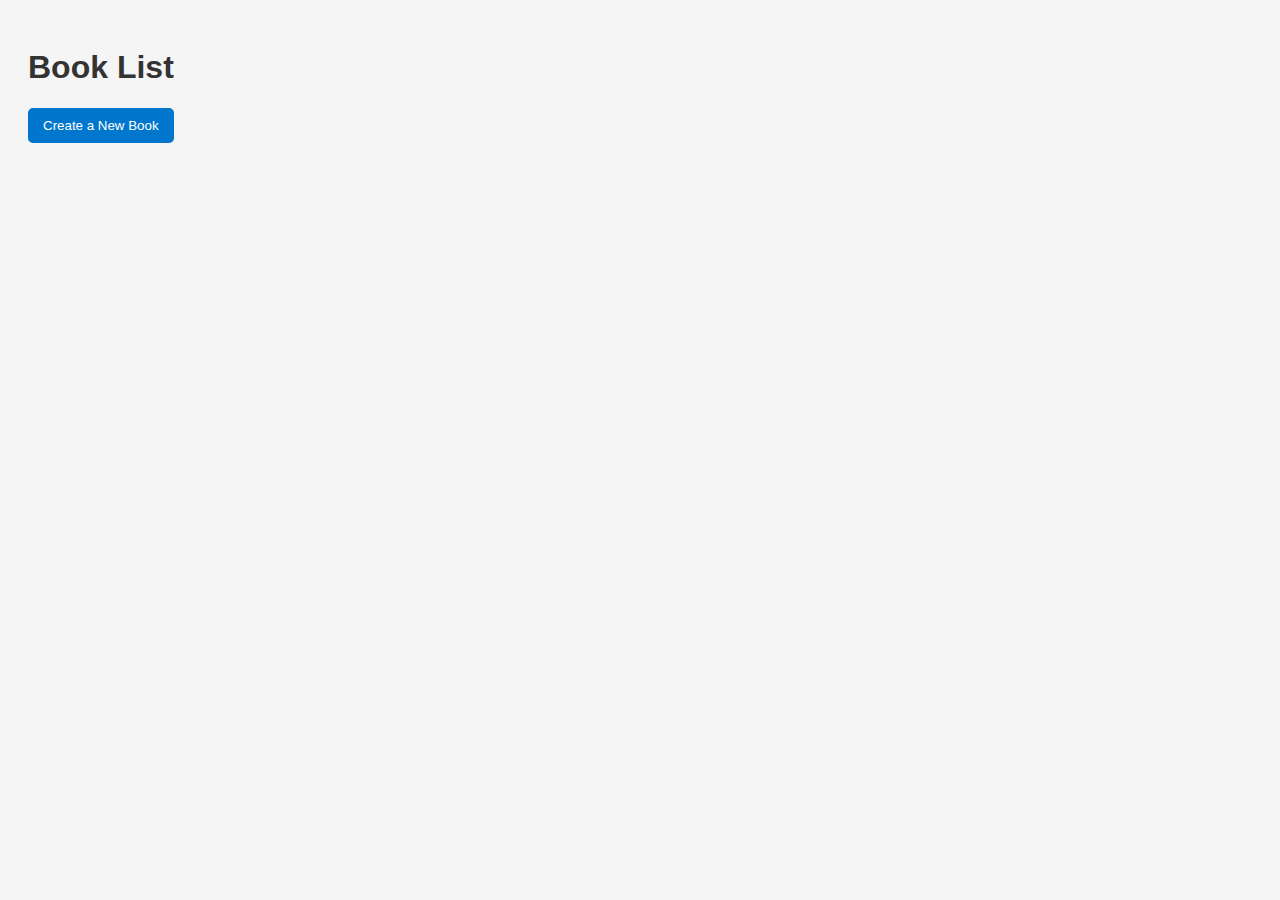
<file: index.html>
<!DOCTYPE html>
<html lang="en">
<head>
  <meta charset="UTF-8">
  <title>Book Manager</title>
  <link rel="stylesheet" href="styles.css">
</head>
<body>
  <h1>Book List</h1>
  <button onclick="location.href='create.html'">Create a New Book</button>
  <ul id="book-list"></ul>

  <script src="script.js"></script>
</body>
</html>
</file>
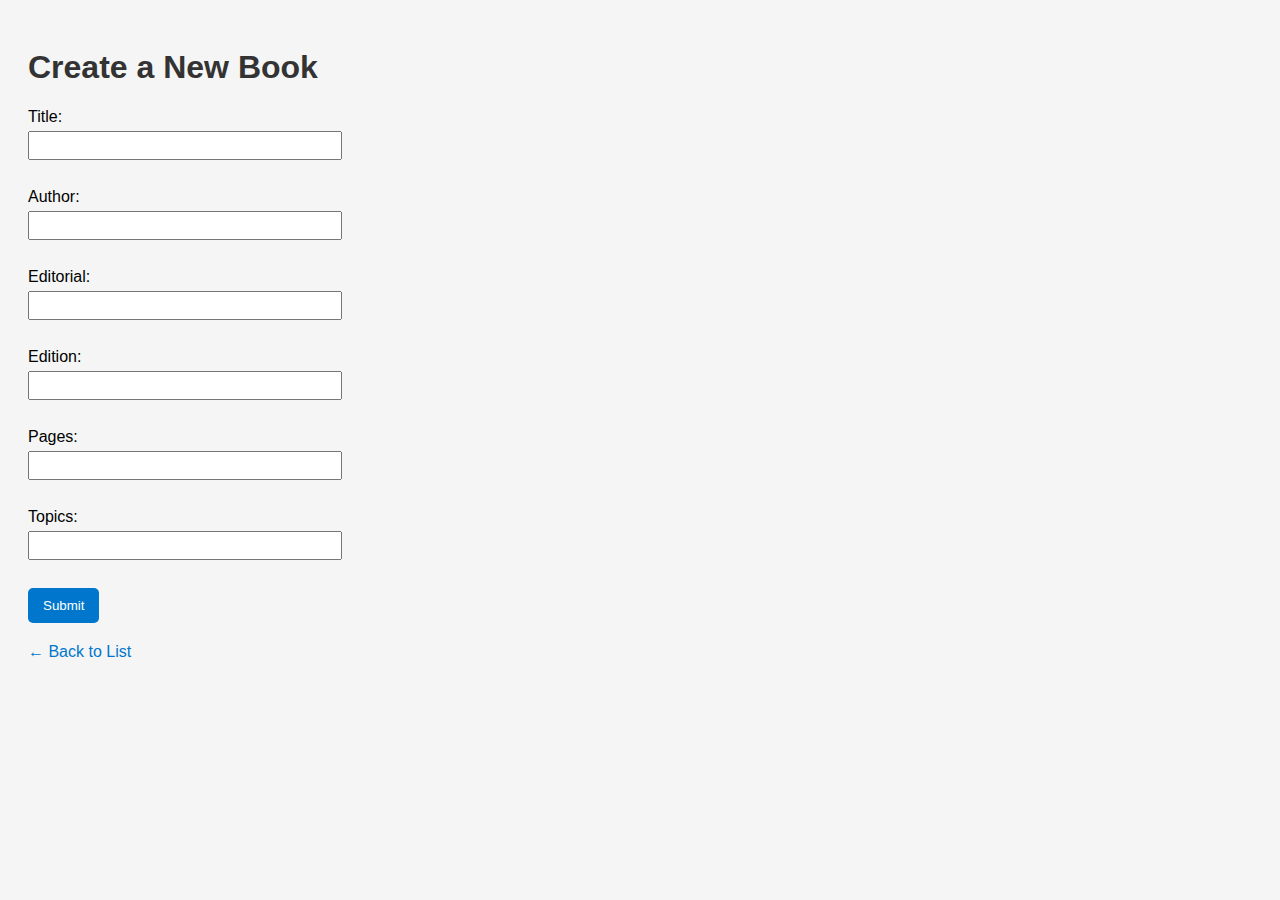
<file: create.html>
<!DOCTYPE html>
<html lang="en">
<head>
  <meta charset="UTF-8">
  <title>Create Book</title>
  <link rel="stylesheet" href="styles.css">
</head>
<body>
  <h1>Create a New Book</h1>
  <form id="book-form">
    <label>Title: <input type="text" id="title" required></label><br>
    <label>Author: <input type="text" id="author" required></label><br>
    <label>Editorial: <input type="text" id="editorial" required></label><br>
    <label>Edition: <input type="text" id="edition" required></label><br>
    <label>Pages: <input type="number" id="pages" required min="1"></label><br>
    <label>Topics: <input type="text" id="topics" required></label><br>
    <button type="submit">Submit</button>
  </form>
  <a href="index.html">&larr; Back to List</a>

  <script>
    document.getElementById("book-form").addEventListener("submit", function(e) {
      e.preventDefault();

      const newBook = {
        title: document.getElementById("title").value,
        author: document.getElementById("author").value,
        editorial: document.getElementById("editorial").value,
        edition: document.getElementById("edition").value,
        pages: document.getElementById("pages").value,
        topics: document.getElementById("topics").value
      };

      fetch("https://67eda8114387d9117bbe47cb.mockapi.io/book", {
        method: "POST",
        headers: { "Content-Type": "application/json" },
        body: JSON.stringify(newBook)
      })
      .then(res => res.json())
      .then(() => {
        alert("Book created successfully!");
        window.location.href = "index.html";
      });
    });
  </script>
</body>
</html>
</file>
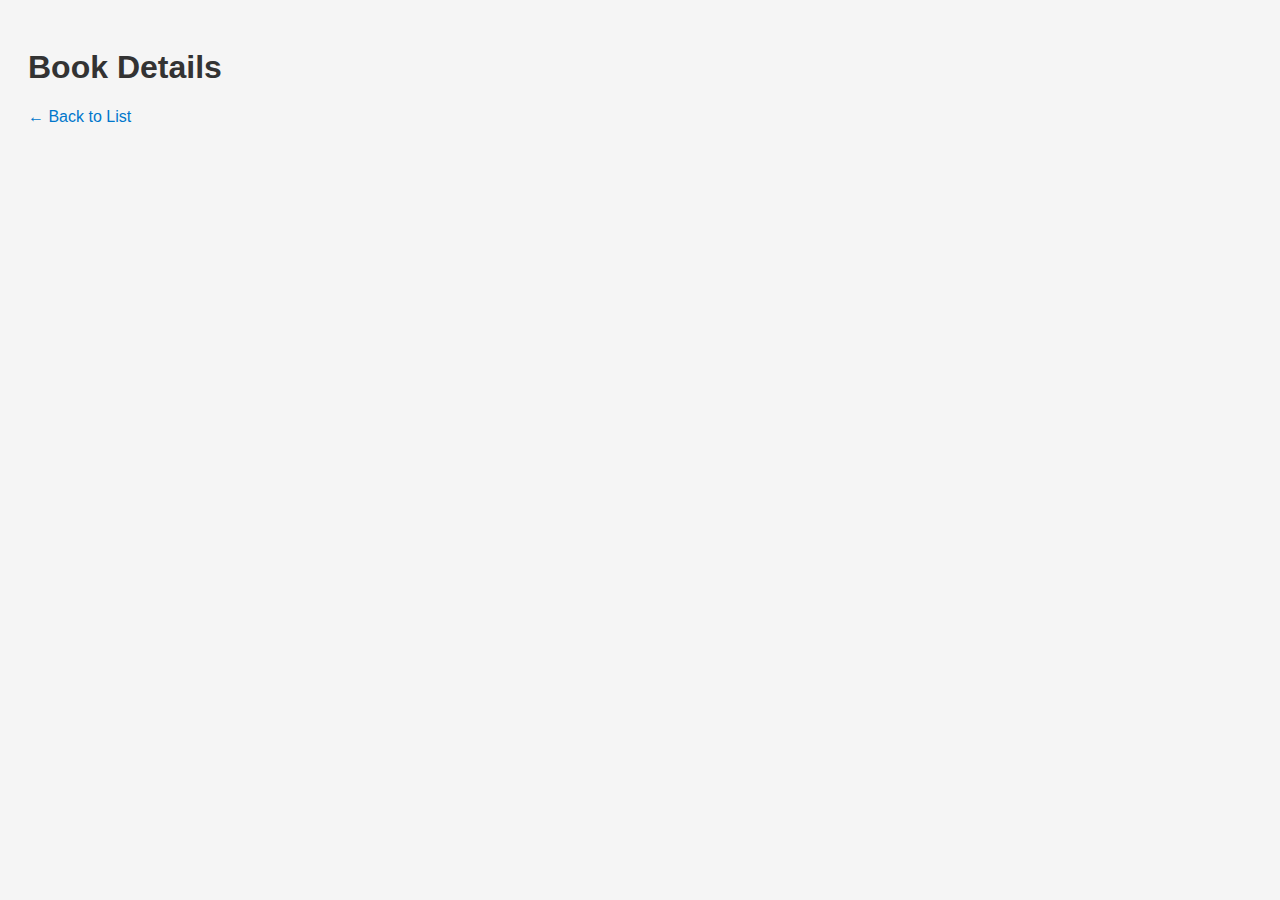
<file: detail.html>
<!DOCTYPE html>
<html lang="en">
<head>
  <meta charset="UTF-8">
  <title>Book Details</title>
  <link rel="stylesheet" href="styles.css">
</head>
<body>
  <h1>Book Details</h1>
  <div id="book-detail"></div>
  <a href="index.html">&larr; Back to List</a>

  <script>
    const params = new URLSearchParams(window.location.search);
    const id = params.get("id");

    fetch(`https://67eda8114387d9117bbe47cb.mockapi.io/book/${id}`)
      .then(res => res.json())
      .then(book => {
        document.getElementById("book-detail").innerHTML = `
          <h2>${book.title}</h2>
          <p><strong>Author:</strong> ${book.author}</p>
          <p><strong>Editorial:</strong> ${book.editorial}</p>
          <p><strong>Edition:</strong> ${book.edition}</p>
          <p><strong>Pages:</strong> ${book.pages}</p>
          <p><strong>Topics:</strong> ${book.topics}</p>
        `;
      });
  </script>
</body>
</html>
</file>
<file: styles.css>
body {
  font-family: sans-serif;
  padding: 20px;
  background: #f5f5f5;
}

h1 {
  color: #333;
}

ul {
  list-style: none;
  padding: 0;
}

li {
  background: white;
  margin: 5px 0;
  padding: 10px;
  border-radius: 5px;
}

a {
  text-decoration: none;
  color: #0077cc;
}

a:hover {
  text-decoration: underline;
}

button {
  margin-bottom: 20px;
  padding: 10px 15px;
  border: none;
  background: #0077cc;
  color: white;
  border-radius: 5px;
  cursor: pointer;
}

form input, form textarea {
  margin: 5px 0;
  padding: 5px;
  width: 300px;
  display: block;
}

label {
  display: block;
  margin-bottom: 10px;
}
</file>
